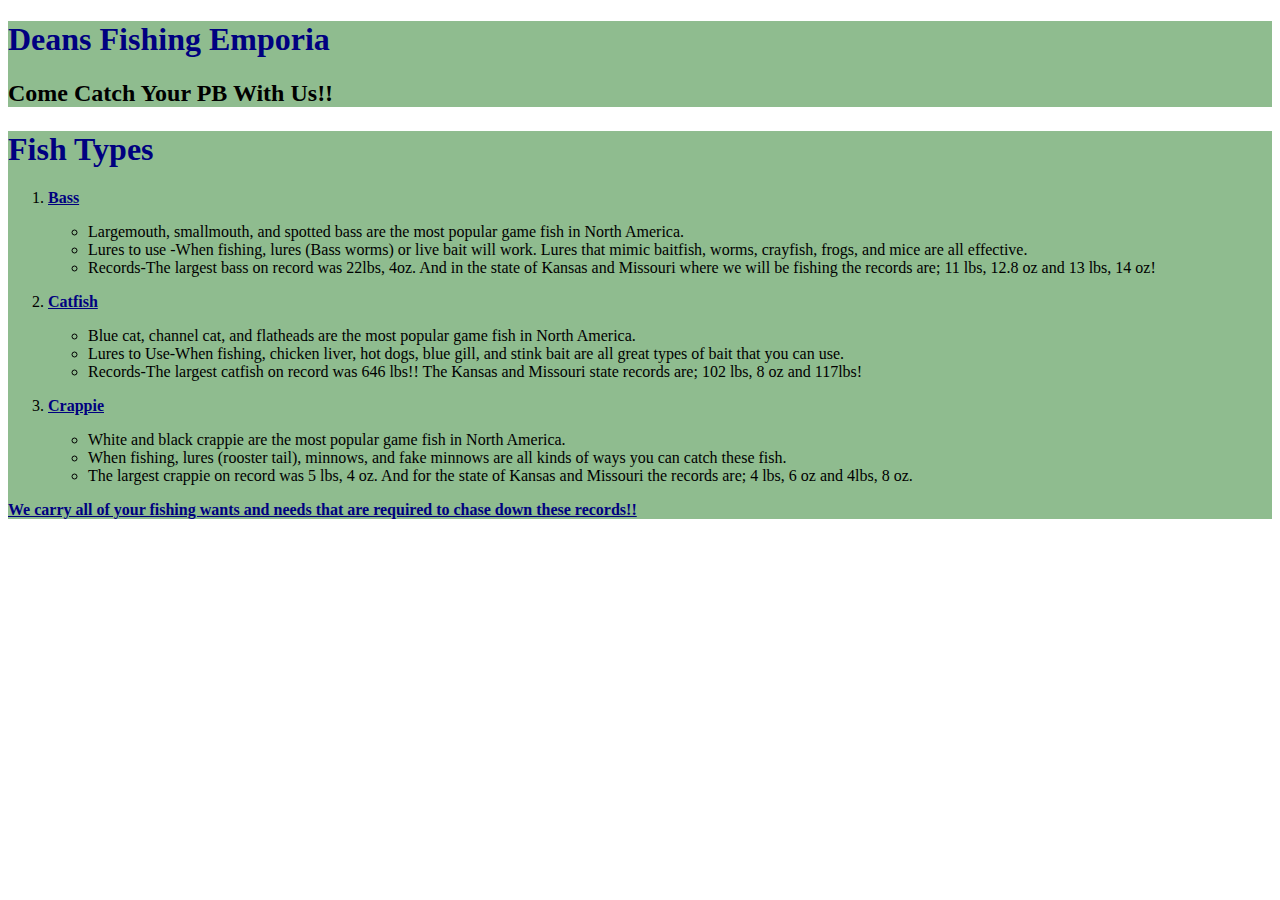
<file: FED1StudioProject/Index.html>
﻿<!DOCTYPE html>
<html>
<head>
    <meta charset="utf-8" />
    <title>Fishing Basics</title>
    <meta name="description" content="This is a fishing website" />
    <meta name="keywords" content="Bass, Catfish, Crappie, Lure, Good Time" />
    <meta name="author" content="Mike Dean" />

    <link href="CSS/Styles/StyleSheet.css" rel="stylesheet" />

</head>
<body>
    <header>
        <h1>Deans Fishing Emporia</h1>
        <h2 id="pb"<p>Come Catch Your PB With Us!!</p></h2>
        
    </header>
    <main>
        <section>
            <h1>Fish Types</h1>
            <p>
            <ol>
                    <!-- Fish Types ordered list -->

                <li> <!--Open List Item for Bass-->
                    <p> <b>Bass</b> </p>
                    <ul>
                        <li>
                            Largemouth, smallmouth, and spotted bass are the most popular game fish in North America.
                        </li>
                        <li>
                            Lures to use  -When fishing, lures (Bass worms) or live bait will work. Lures that mimic baitfish, worms, crayfish, frogs, and mice are all effective.
                        </li>
                        <li>
                            Records-The largest bass on record was 22lbs, 4oz. And in the state of Kansas and Missouri where we will be fishing the records are; 11 lbs, 12.8 oz and 13 lbs, 14 oz!
                        </li>
                        </p>
                    </ul>
                </li>  <!--Close List Item for Bass-->
           
                <li> <!-- Open List Item for Catfish -->
            <p>

            <p> <b>Catfish</b> </p>
                    <ul>
                        <li>
                        Blue cat, channel cat, and flatheads are the most popular game fish in North America.
                        </li>
                        <li>
                        Lures to Use-When fishing, chicken liver, hot dogs, blue gill, and stink bait are all great types of bait that you can use.
                        </li>
                        <li>
                        Records-The largest catfish on record was 646 lbs!! The Kansas and Missouri state records are; 102 lbs, 8 oz and 117lbs!
                        </li> 
                    </ul>
                </li> <!--Close List Item for Catfish-->

                </p>
            <li> <!-- Open List Item for Crappie -->
            <p>
            <p> <b>Crappie</b> </p>
                <ul>
                    <li>
                    White and black crappie are the most popular game fish in North America.
                    </li>
                    <li>
                    When fishing, lures (rooster tail), minnows, and fake minnows are all kinds of ways you can catch these fish.
                    </li>
                    <li>
                    The largest crappie on record was 5 lbs, 4 oz. And for the state of Kansas and Missouri the records are; 4 lbs, 6 oz and 4lbs, 8 oz.
                    </li>
                </ul>
            </li> <!--Close List Item for Crappie--> 
                </p>
            </ol> <!--Close tag Fish types ordered list-->
            
            
            <p>We carry all of your fishing wants and needs that are required to chase down these records!!
            </p>


            </p>
        </section>
    </main>
</body>
</html>
</file>
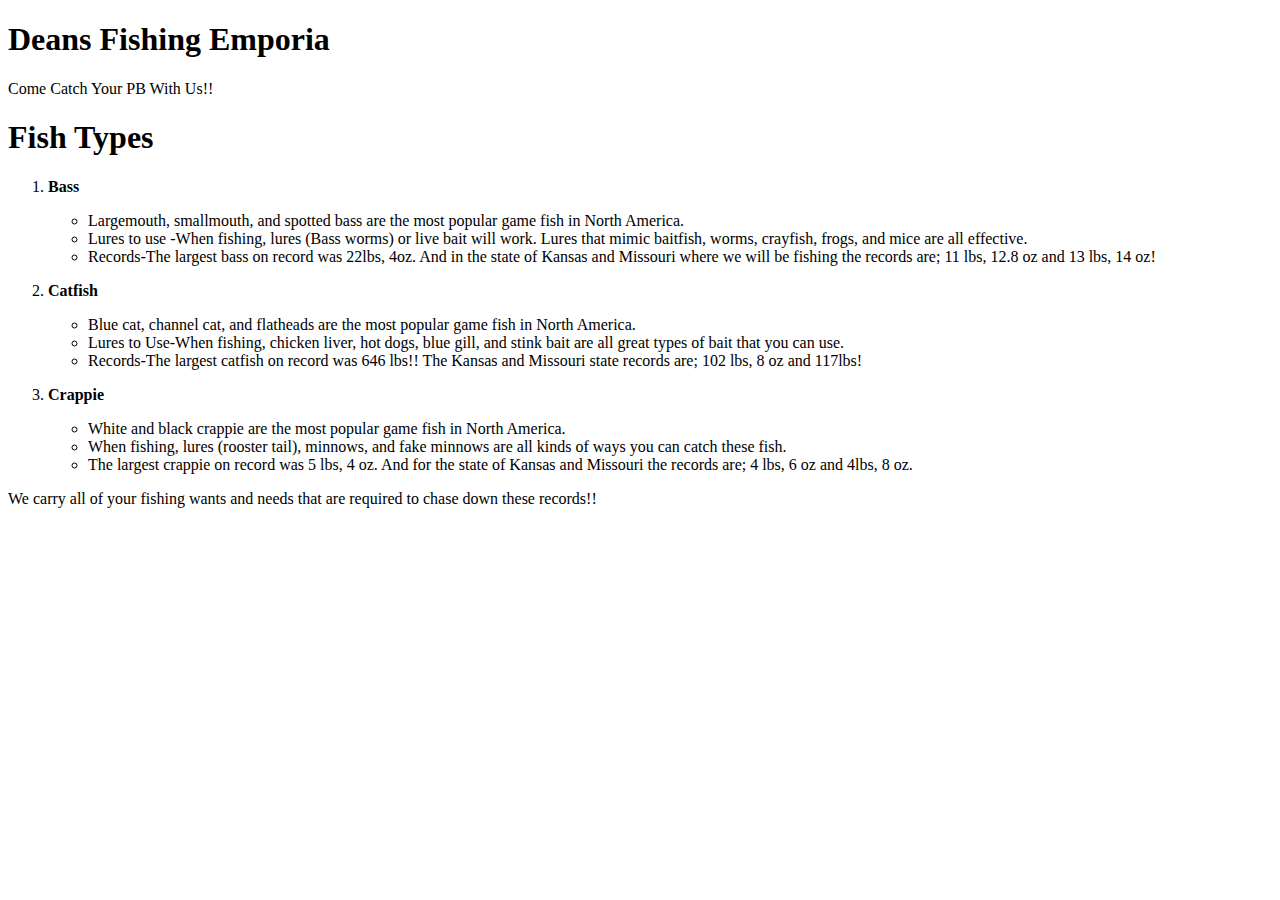
<file: FED1StudioProject/Classes.html>
﻿<!DOCTYPE html>
<html>
<head>
    <meta charset="utf-8" />
    <title>Fishing Basics</title>
    <meta name="description" content="This is a fishing website" />
    <meta name="keywords" content="Bass, Catfish, Crappie, Lure, Good Time" />
    <meta name="author" content="Mike Dean" />

</head>
<body>
    <header>
        <h1>Deans Fishing Emporia</h1>
        <p>Come Catch Your PB With Us!!</p>
    </header>
    <main>
        <section>
            <h1>Fish Types</h1>
            <p>
            <ol>
                    <!-- Fish Types ordered list -->

                <li> <!--Open List Item for Bass-->
                    <p> <b>Bass</b> </p>
                    <ul>
                        <li>
                            Largemouth, smallmouth, and spotted bass are the most popular game fish in North America.
                        </li>
                        <li>
                            Lures to use  -When fishing, lures (Bass worms) or live bait will work. Lures that mimic baitfish, worms, crayfish, frogs, and mice are all effective.
                        </li>
                        <li>
                            Records-The largest bass on record was 22lbs, 4oz. And in the state of Kansas and Missouri where we will be fishing the records are; 11 lbs, 12.8 oz and 13 lbs, 14 oz!
                        </li>
                        </p>
                    </ul>
                </li>  <!--Close List Item for Bass-->
           
                <li> <!-- Open List Item for Catfish -->
            <p>

            <p> <b>Catfish</b> </p>
                    <ul>
                        <li>
                        Blue cat, channel cat, and flatheads are the most popular game fish in North America.
                        </li>
                        <li>
                        Lures to Use-When fishing, chicken liver, hot dogs, blue gill, and stink bait are all great types of bait that you can use.
                        </li>
                        <li>
                        Records-The largest catfish on record was 646 lbs!! The Kansas and Missouri state records are; 102 lbs, 8 oz and 117lbs!
                        </li> 
                    </ul>
                </li> <!--Close List Item for Catfish-->

                </p>
            <li> <!-- Open List Item for Crappie -->
            <p>
            <p> <b>Crappie</b> </p>
                <ul>
                    <li>
                    White and black crappie are the most popular game fish in North America.
                    </li>
                    <li>
                    When fishing, lures (rooster tail), minnows, and fake minnows are all kinds of ways you can catch these fish.
                    </li>
                    <li>
                    The largest crappie on record was 5 lbs, 4 oz. And for the state of Kansas and Missouri the records are; 4 lbs, 6 oz and 4lbs, 8 oz.
                    </li>
                </ul>
            </li> <!--Close List Item for Crappie--> 
                </p>
            </ol> <!--Close tag Fish types ordered list-->
            We carry all of your fishing wants and needs that are required to chase down these records!!


            </p>
        </section>
    </main>
</body>
</html>
</file>
<file: FED1StudioProject/CSS/Styles/StyleSheet.css>
﻿
header {
    background-color: darkseagreen;
}
h1 {
    color: navy;
}

main{
    background-color: darkseagreen;
}

p{
    font-weight: bold;
    text-decoration: underline;
    color: navy;
}

#asideheader{
    color:navy;
}
</file>
